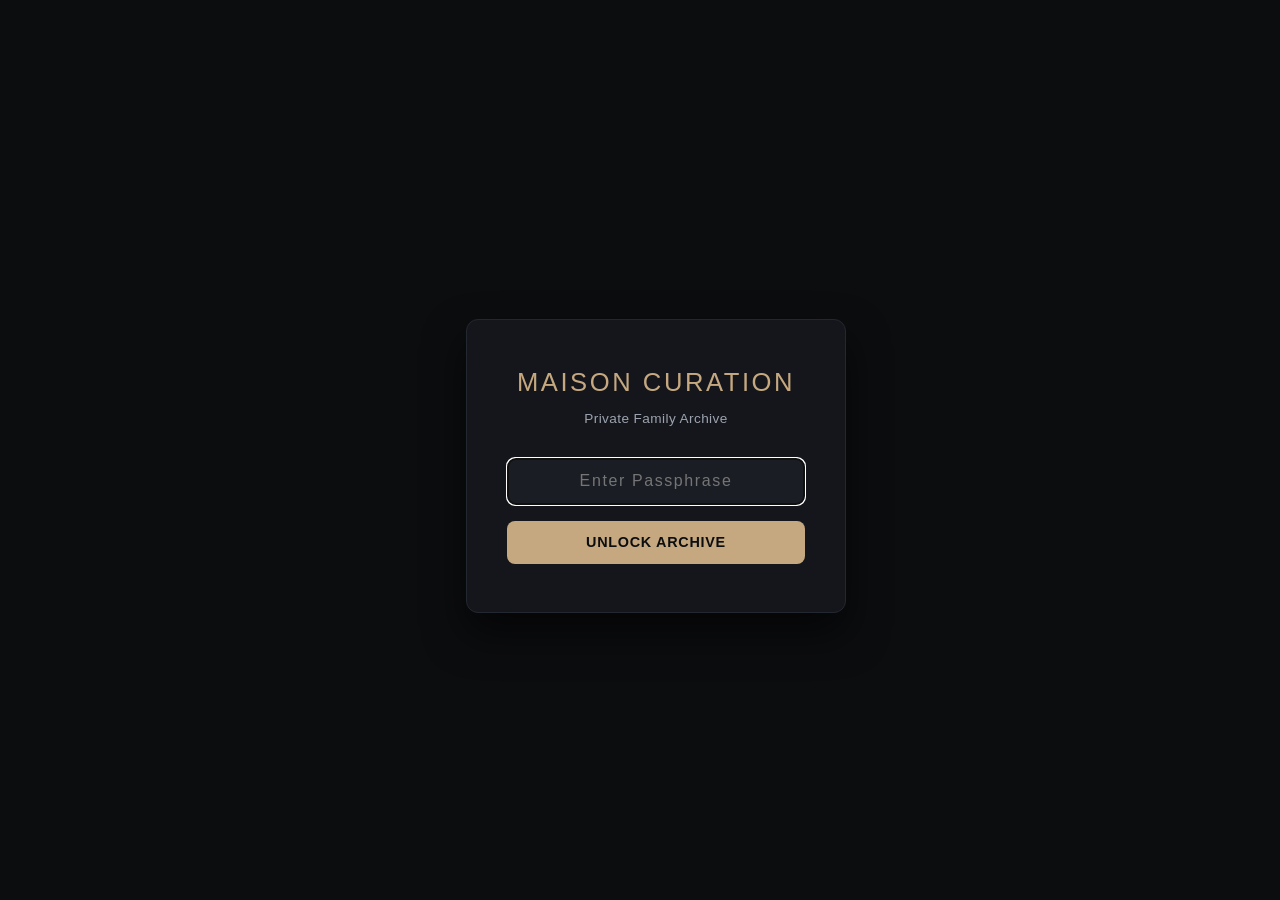
<file: index.html>
<!DOCTYPE html>
<html lang="en">
<head>
  <meta charset="UTF-8" />
  <meta name="viewport" content="width=device-width, initial-scale=1.0" />
  <title>Maison Curation — Luxury Archive</title>
  <link rel="stylesheet" href="styles.css" />
</head>
<body>

  <!-- Secure Login Screen -->
  <div id="login-screen">
    <div class="login-card">
      <h2>Maison Curation</h2>
      <p>Private Family Archive</p>
      <form onsubmit="handleLogin(event)">
        <input
          type="password"
          id="passphraseInput"
          placeholder="Enter Passphrase"
          required
          autofocus
        />
        <button type="submit">Unlock Archive</button>
        <div id="errorMsg" class="error-msg">Incorrect passphrase.</div>
      </form>
    </div>
  </div>

  <!-- Main Application Content -->
  <div id="app-content">
    <header>
      <div class="logo" onclick="switchView('home')">Maison Curation</div>
      <div class="nav-links">
        <button class="nav-btn active" onclick="switchView('home')">
          Collections
        </button>
        <button class="nav-btn" onclick="switchView('home-furniture')">
          Forever Home
        </button>
      </div>
    </header>

    <div class="container">
      <!-- HOME VIEW -->
      <div id="view-home" class="view active">
        <div class="hero-banner">
          <h1>Curated Living</h1>
          <p>
            An exclusive archive of wardrobe essentials, fine fragrances,
            bespoke objects, and future residential curation for Mathew,
            Krystin, and family.
          </p>
        </div>

        <div class="collection-grid">
          <!-- Mathew -->
          <div
            class="collection-card"
            style="
              background-image:
                linear-gradient(
                  to top,
                  rgba(12, 13, 15, 0.95),
                  rgba(12, 13, 15, 0.2)
                ),
                url('https://images.unsplash.com/photo-1521572267360-ee0c2909d518?q=80&w=1200&auto=format&fit=crop');
            "
            onclick="openProfile('mat')"
          >
            <div class="collection-content">
              <span>Wardrobe &amp; Vault</span>
              <h3>Mathew</h3>
            </div>
          </div>

          <!-- Krystin -->
          <div
            class="collection-card"
            style="
              background-image:
                linear-gradient(
                  to top,
                  rgba(12, 13, 15, 0.95),
                  rgba(12, 13, 15, 0.2)
                ),
                url('https://images.unsplash.com/photo-1445205170230-053b83016050?q=80&w=1200&auto=format&fit=crop');
            "
            onclick="openProfile('krystin')"
          >
            <div class="collection-content">
              <span>Wardrobe &amp; Vault</span>
              <h3>Krystin</h3>
            </div>
          </div>

          <!-- Kids -->
          <div
            class="collection-card"
            style="
              background-image:
                linear-gradient(
                  to top,
                  rgba(12, 13, 15, 0.95),
                  rgba(12, 13, 15, 0.2)
                ),
                url('https://images.unsplash.com/photo-1502086223501-7ea6ecd79368?q=80&w=1200&auto=format&fit=crop');
            "
            onclick="openProfile('kids')"
          >
            <div class="collection-content">
              <span>Wardrobe &amp; Essentials</span>
              <h3>The Kids</h3>
            </div>
          </div>
        </div>
      </div>

      <!-- PROFILE VIEW -->
      <div id="view-profile" class="view">
        <div class="profile-header">
          <div class="profile-title">
            <h2 id="profile-heading">Profile Archive</h2>
          </div>
          <div class="sub-tabs" id="profile-sub-tabs"></div>
        </div>

        <div class="product-grid" id="profile-product-grid"></div>

        <!-- Add Item via Link -->
        <div class="add-section">
          <h3>
            Add Item via Link to
            <span id="form-owner-label">Profile</span>
          </h3>
          <form id="addItemForm" onsubmit="handleAddItem(event)">
            <div class="form-grid">
              <div class="form-group" style="grid-column: 1 / -1;">
                <label for="itemUrl">Product Link URL (Just paste here!)</label>
                <input
                  type="url"
                  id="itemUrl"
                  placeholder="https://poshmark.com/listing/..."
                  required
                  oninput="smartExtractFromLink()"
                />
                <span class="auto-notice" id="autoNotice">
                  ✨ Automatically extracts details and generates page
                  screenshot
                </span>
              </div>

              <!-- Hidden auto-generated image URL -->
              <input type="hidden" id="itemImg" />

              <div class="form-group">
                <label for="itemBrand">Brand / Designer</label>
                <input
                  type="text"
                  id="itemBrand"
                  placeholder="Extracted brand..."
                  required
                />
              </div>
              <div class="form-group">
                <label for="itemName">Item Name / Description</label>
                <input
                  type="text"
                  id="itemName"
                  placeholder="Extracted item title..."
                  required
                />
              </div>
              <div class="form-group">
                <label for="itemPrice">Price</label>
                <input
                  type="text"
                  id="itemPrice"
                  placeholder="$1,250 or 1250 USD"
                />
              </div>
              <div class="form-group">
                <label for="itemCategory">Category</label>
                <select id="itemCategory" required>
                  <option value="shirts">Shirts</option>
                  <option value="jackets">Jackets</option>
                  <option value="pants">Pants</option>
                  <option value="blazers">Blazers</option>
                  <option value="shoes">Shoes</option>
                  <option value="fragrance">Fragrance</option>
                  <option value="sweaters">Sweaters</option>
                  <option value="watches">Watches &amp; Accessories</option>
                  <option value="gifts">Gift Ideas</option>
                </select>
              </div>
            </div>
            <button type="submit" class="btn-primary">Add to Archive</button>
          </form>
        </div>
      </div>

      <!-- FOREVER HOME VIEW -->
      <div id="view-furniture" class="view">
        <div class="profile-header">
          <div class="profile-title">
            <h2>Forever Home &amp; Furniture</h2>
          </div>
          <div style="display: flex; gap: 0.75rem; flex-wrap: wrap; align-items: center;">
            <div class="sub-tabs" id="home-sub-tabs"></div>
            <button class="sub-tab-btn" onclick="switchView('home')">
              &larr; Back to Collections
            </button>
          </div>
        </div>

        <div class="product-grid" id="furniture-product-grid"></div>

        <div class="add-section">
          <h3>Add Furniture via Link</h3>
          <form id="addFurnitureForm" onsubmit="handleAddFurniture(event)">
            <div class="form-grid">
              <div class="form-group" style="grid-column: 1 / -1;">
                <label for="furnUrl">Product Link URL</label>
                <input
                  type="url"
                  id="furnUrl"
                  placeholder="https://..."
                  required
                  oninput="smartExtractFurniture()"
                />
                <span class="auto-notice" id="furnAutoNotice">
                  ✨ Automatically extracts details and screenshot
                </span>
              </div>

              <!-- Hidden auto-generated image URL -->
              <input type="hidden" id="furnImg" />

              <div class="form-group">
                <label for="furnMaker">Maker / Brand</label>
                <input
                  type="text"
                  id="furnMaker"
                  placeholder="Maker..."
                  required
                />
              </div>
              <div class="form-group">
                <label for="furnName">Piece Name</label>
                <input
                  type="text"
                  id="furnName"
                  placeholder="Piece name..."
                  required
                />
              </div>
              <div class="form-group">
                <label for="furnPrice">Price</label>
                <input
                  type="text"
                  id="furnPrice"
                  placeholder="$4,800 or 4800 USD"
                />
              </div>
              <div class="form-group">
                <label for="furnRoom">Room / Placement</label>
                <input
                  type="text"
                  id="furnRoom"
                  placeholder="e.g., Living Room"
                  required
                />
              </div>
              <div class="form-group">
                <label for="furnCategory">Category</label>
                <select id="furnCategory" required>
                  <option value="furniture">Furniture</option>
                  <option value="fixtures">Fixtures</option>
                  <option value="lights">Lights</option>
                  <option value="tiles">Tiles</option>
                  <option value="kitchen">Kitchen</option>
                  <option value="living-room">Living Room</option>
                  <option value="bathroom">Bathroom</option>
                  <option value="bedroom">Bedroom</option>
                  <option value="yard">Yard</option>
                  <option value="garage">Garage</option>
                  <option value="gym">Gym</option>
                </select>
              </div>
            </div>
            <button type="submit" class="btn-primary">
              Add to Home Curation
            </button>
          </form>
        </div>
      </div>
    </div>
  </div>

  <!-- Main script -->
  <script src="script.js"></script>
</body>
</html>
</file>
<file: styles.css>
:root {
  --bg-color: #0c0d0f;
  --card-bg: #14161b;
  --card-border: #232730;
  --text-main: #f3f4f6;
  --text-muted: #9ca3af;
  --accent: #c5a880; /* Refined luxury champagne gold */
  --accent-hover: #d8bc94;
  --input-bg: #1a1d24;
  --radius: 8px;
}

body {
  font-family: -apple-system, BlinkMacSystemFont, "Segoe UI", Roboto, Helvetica, Arial, sans-serif;
  background-color: var(--bg-color);
  color: var(--text-main);
  margin: 0;
  padding: 0;
  -webkit-font-smoothing: antialiased;
}

/* Login Screen Overlay */
#login-screen {
  position: fixed;
  top: 0;
  left: 0;
  width: 100%;
  height: 100%;
  background: var(--bg-color);
  display: flex;
  justify-content: center;
  align-items: center;
  z-index: 2000;
  padding: 1rem;
}

.login-card {
  background: var(--card-bg);
  border: 1px solid var(--card-border);
  padding: 3rem 2.5rem;
  border-radius: 12px;
  box-shadow: 0 20px 40px rgba(0,0,0,0.6);
  text-align: center;
  width: 100%;
  max-width: 380px;
  box-sizing: border-box;
}

.login-card h2 {
  margin-top: 0;
  font-size: 1.6rem;
  font-weight: 400;
  letter-spacing: 0.1em;
  text-transform: uppercase;
  color: var(--accent);
  margin-bottom: 0.5rem;
}

.login-card p {
  color: var(--text-muted);
  font-size: 0.85rem;
  margin-bottom: 2rem;
  letter-spacing: 0.03em;
}

.login-card input {
  width: 100%;
  padding: 0.85rem;
  font-size: 1rem;
  text-align: center;
  background: var(--input-bg);
  color: var(--text-main);
  border: 1px solid var(--card-border);
  border-radius: var(--radius);
  margin-bottom: 1rem;
  box-sizing: border-box;
  letter-spacing: 0.1em;
}

.login-card button {
  width: 100%;
  padding: 0.85rem;
  background: var(--accent);
  color: #0c0d0f;
  border: none;
  border-radius: var(--radius);
  font-weight: 600;
  font-size: 0.9rem;
  cursor: pointer;
  letter-spacing: 0.05em;
  text-transform: uppercase;
  transition: background 0.2s;
}

.login-card button:hover {
  background: var(--accent-hover);
}

.error-msg {
  color: #f87171;
  font-size: 0.8rem;
  margin-top: 1rem;
  display: none;
}

/* Main App Container */
#app-content {
  display: none;
}

/* Header / Navigation */
header {
  background-color: var(--card-bg);
  border-bottom: 1px solid var(--card-border);
  padding: 1.5rem 2rem;
  display: flex;
  justify-content: space-between;
  align-items: center;
  position: sticky;
  top: 0;
  z-index: 1000;
}

.logo {
  font-size: 1.25rem;
  font-weight: 500;
  letter-spacing: 0.15em;
  text-transform: uppercase;
  color: var(--accent);
  cursor: pointer;
  text-decoration: none;
}

.nav-links {
  display: flex;
  gap: 1.5rem;
  align-items: center;
}

.nav-btn {
  background: none;
  border: none;
  color: var(--text-muted);
  cursor: pointer;
  font-size: 0.9rem;
  font-weight: 400;
  letter-spacing: 0.05em;
  transition: color 0.2s;
  padding: 0;
}

.nav-btn:hover, .nav-btn.active {
  color: var(--accent);
}

.container {
  max-width: 1300px;
  margin: 0 auto;
  padding: 3rem 2rem;
}

/* Views System */
.view {
  display: none;
}
.view.active {
  display: block;
}

/* Hero Banner for Home */
.hero-banner {
  text-align: center;
  padding: 4rem 1rem 5rem 1rem;
  max-width: 700px;
  margin: 0 auto;
}

.hero-banner h1 {
  font-size: 2.5rem;
  font-weight: 300;
  letter-spacing: 0.08em;
  margin-bottom: 1rem;
}

.hero-banner p {
  color: var(--text-muted);
  font-size: 1rem;
  letter-spacing: 0.03em;
  line-height: 1.6;
}

/* Collection Grid (Home Profiles) */
.collection-grid {
  display: grid;
  grid-template-columns: repeat(auto-fit, minmax(320px, 1fr));
  gap: 2rem;
  margin-bottom: 4rem;
}

.collection-card {
  position: relative;
  height: 420px;
  border-radius: var(--radius);
  overflow: hidden;
  cursor: pointer;
  border: 1px solid var(--card-border);
  transition: transform 0.3s ease, border-color 0.3s ease;
  display: flex;
  flex-direction: column;
  justify-content: flex-end;
  background-size: cover;
  background-position: center;
}

.collection-card:hover {
  transform: translateY(-4px);
  border-color: var(--accent);
}

.collection-card::after {
  content: '';
  position: absolute;
  inset: 0;
  background: linear-gradient(to top, rgba(12,13,15,0.9) 0%, rgba(12,13,15,0.2) 60%, transparent 100%);
}

.collection-content {
  position: relative;
  z-index: 2;
  padding: 2rem;
  text-align: left;
}

.collection-content h3 {
  margin: 0 0 0.5rem 0;
  font-size: 1.5rem;
  font-weight: 400;
  letter-spacing: 0.05em;
}

.collection-content span {
  font-size: 0.8rem;
  text-transform: uppercase;
  letter-spacing: 0.15em;
  color: var(--accent);
  font-weight: 500;
}

/* Profile View Sub-Navigation Tabs */
.profile-header {
  display: flex;
  justify-content: space-between;
  align-items: center;
  margin-bottom: 2.5rem;
  border-bottom: 1px solid var(--card-border);
  padding-bottom: 1.5rem;
  flex-wrap: wrap;
  gap: 1rem;
}

.profile-title h2 {
  margin: 0;
  font-size: 2rem;
  font-weight: 300;
  letter-spacing: 0.05em;
}

.sub-tabs {
  display: flex;
  gap: 0.75rem;
  flex-wrap: wrap;
}

.sub-tab-btn {
  background: var(--card-bg);
  border: 1px solid var(--card-border);
  padding: 0.5rem 1rem;
  border-radius: var(--radius);
  cursor: pointer;
  font-size: 0.8rem;
  font-weight: 500;
  letter-spacing: 0.05em;
  text-transform: uppercase;
  color: var(--text-muted);
  transition: all 0.2s;
}

.sub-tab-btn.active, .sub-tab-btn:hover {
  background: var(--accent);
  color: #0c0d0f;
  border-color: var(--accent);
}

/* Product Grid & Cards */
.product-grid {
  display: grid;
  grid-template-columns: repeat(auto-fill, minmax(280px, 1fr));
  gap: 1.5rem;
}

.product-card {
  background: var(--card-bg);
  border: 1px solid var(--card-border);
  border-radius: var(--radius);
  overflow: hidden;
  display: flex;
  flex-direction: column;
  justify-content: space-between;
  transition: border-color 0.2s;
  position: relative;
}

.product-card:hover {
  border-color: #3a3f4c;
}

.card-thumbnail {
  width: 100%;
  height: 200px;
  object-fit: cover;
  background: var(--input-bg);
  border-bottom: 1px solid var(--card-border);
}

.card-body {
  padding: 1.25rem;
  display: flex;
  flex-direction: column;
  flex-grow: 1;
  justify-content: space-between;
}

.product-card h4 {
  margin: 0 0 0.4rem 0;
  font-size: 1.05rem;
  font-weight: 400;
  letter-spacing: 0.03em;
}

.product-meta {
  font-size: 0.75rem;
  color: var(--text-muted);
  margin-bottom: 0.75rem;
  text-transform: uppercase;
  letter-spacing: 0.05em;
}

.tags-container {
  display: flex;
  gap: 0.4rem;
  flex-wrap: wrap;
  margin-bottom: 1rem;
}

.tag {
  background: var(--input-bg);
  font-size: 0.65rem;
  padding: 0.2rem 0.5rem;
  border-radius: 4px;
  color: var(--text-muted);
  border: 1px solid var(--card-border);
  letter-spacing: 0.03em;
}

.card-footer-actions {
  display: flex;
  justify-content: space-between;
  align-items: center;
  margin-top: 0.5rem;
}

.product-link {
  display: inline-block;
  font-size: 0.75rem;
  text-decoration: none;
  color: var(--accent);
  font-weight: 500;
  letter-spacing: 0.05em;
  text-transform: uppercase;
}

.product-link:hover {
  text-decoration: underline;
}

.delete-btn {
  background: none;
  border: none;
  color: #f87171;
  font-size: 0.75rem;
  font-weight: 500;
  cursor: pointer;
  letter-spacing: 0.05em;
  text-transform: uppercase;
  padding: 0;
  transition: color 0.2s;
}

.delete-btn:hover {
  color: #ef4444;
  text-decoration: underline;
}

/* Add Item Form Section */
.add-section {
  background: var(--card-bg);
  border: 1px solid var(--card-border);
  border-radius: var(--radius);
  padding: 2rem;
  margin-top: 3rem;
}

.add-section h3 {
  margin-top: 0;
  font-size: 1.1rem;
  font-weight: 400;
  letter-spacing: 0.05em;
  text-transform: uppercase;
  color: var(--accent);
  margin-bottom: 1.5rem;
}

.form-grid {
  display: grid;
  grid-template-columns: repeat(auto-fit, minmax(240px, 1fr));
  gap: 1.25rem;
  margin-bottom: 1.25rem;
}

.form-group {
  display: flex;
  flex-direction: column;
}

.form-group label {
  font-size: 0.75rem;
  font-weight: 500;
  margin-bottom: 0.4rem;
  color: var(--text-muted);
  text-transform: uppercase;
  letter-spacing: 0.08em;
}

.form-group input, .form-group select {
  padding: 0.75rem;
  background: var(--input-bg);
  color: var(--text-main);
  border: 1px solid var(--card-border);
  border-radius: var(--radius);
  font-size: 0.9rem;
}

.auto-notice {
  font-size: 0.75rem;
  color: var(--accent);
  margin-top: 0.3rem;
}

.btn-primary {
  background: var(--accent);
  color: #0c0d0f;
  border: none;
  padding: 0.75rem 1.5rem;
  border-radius: var(--radius);
  cursor: pointer;
  font-weight: 600;
  font-size: 0.85rem;
  letter-spacing: 0.08em;
  text-transform: uppercase;
  transition: background 0.2s;
}

.btn-primary:hover {
  background: var(--accent-hover);
}

/* Responsive */
@media (max-width: 768px) {
  header { padding: 1rem; }
  .container { padding: 1.5rem 1rem; }
  .hero-banner h1 { font-size: 2rem; }
}
</file>
